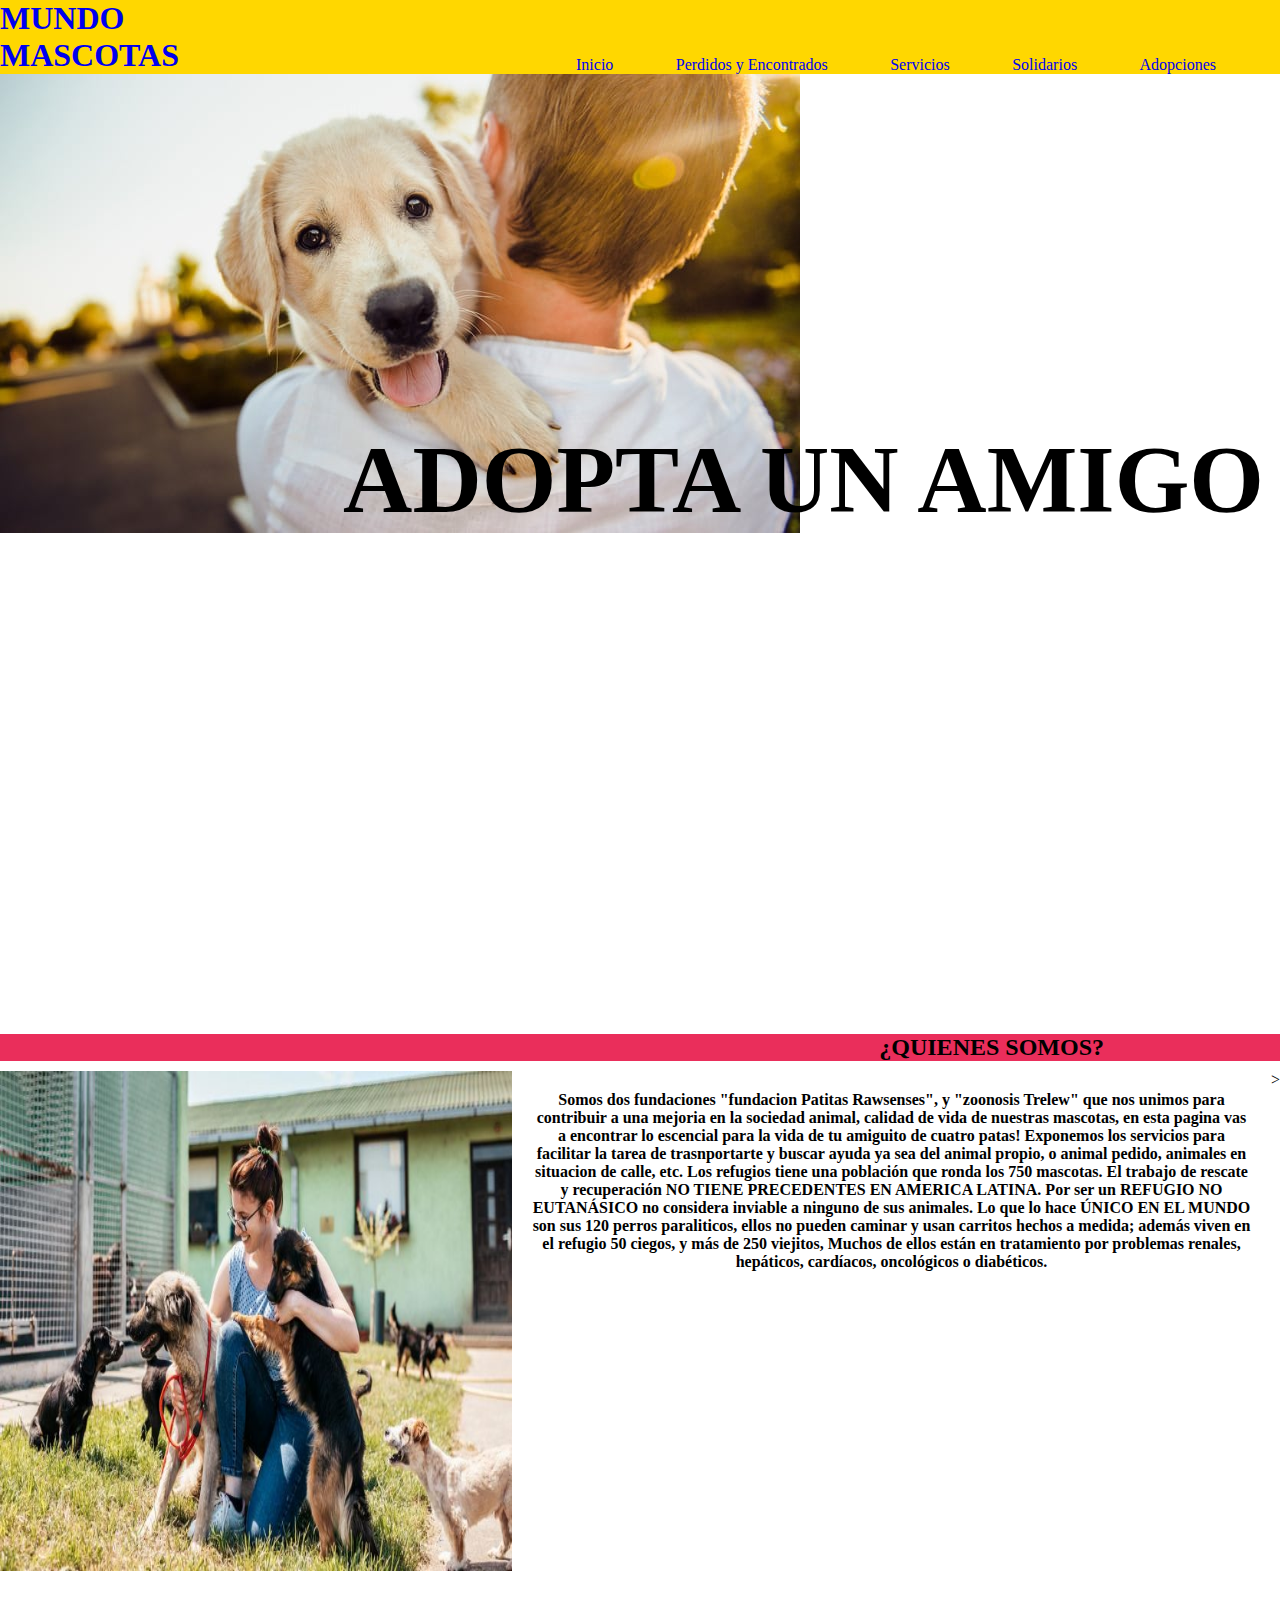
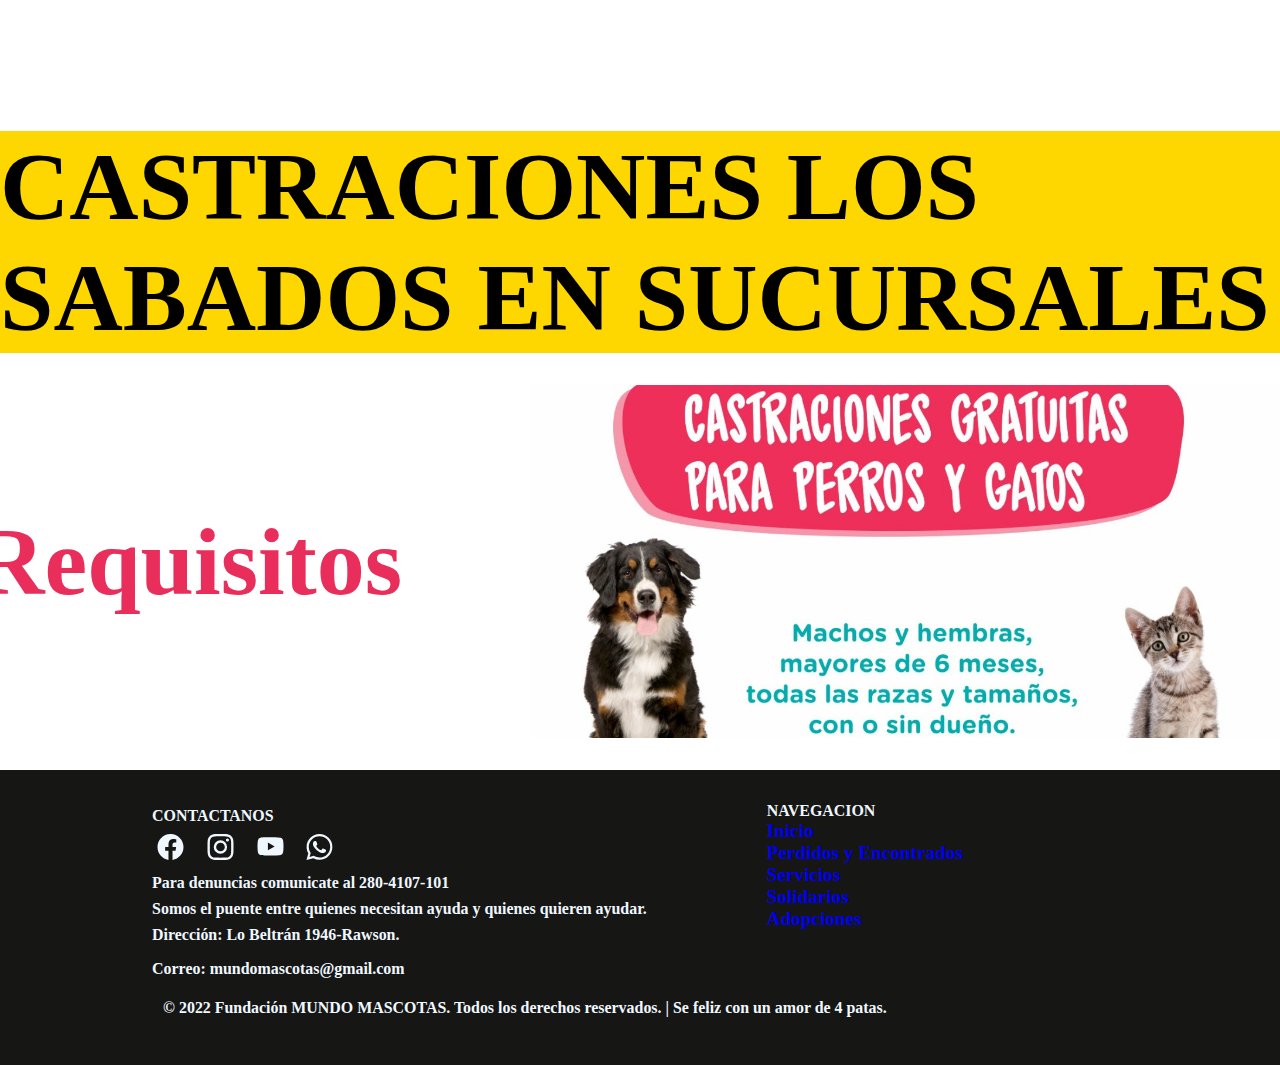
<file: index.html>
<!DOCTYPE html>
<html lang="en">
<head>
    <meta charset="UTF-8">
    <meta http-equiv="X-UA-Compatible" content="IE=edge">
    <meta name="viewport" content="width=device-width, initial-scale=1.0">

    <!-- keywords -->
    <meta name="keywords" content="mascotas, mascotas perdidas, mascotas encontradas, servicios para mascotas, donaciones mascotas, adopcion mascotas">
    <!-- descripcion -->
    <meta name="description" content="Hola, en esta pagina vas a encontrar contenido referido a mascotas">
    
    <!-- stilos bootstrap -->
    <link href="https://cdn.jsdelivr.net/npm/bootstrap@5.1.3/dist/css/bootstrap.min.css" rel="stylesheet" integrity="sha384-1BmE4kWBq78iYhFldvKuhfTAU6auU8tT94WrHftjDbrCEXSU1oBoqyl2QvZ6jIW3" crossorigin="anonymous">
    <title>MundoMascotas - Home</title>
    <link rel="stylesheet" href="css/pruebacss.css">
</head>
<body>
    <nav>
        <div class="logo">  <h1> <a href="index.html">MUNDO MASCOTAS</a></h1> </div>
        <div class="navbar"></div>
            <ul> 
                <li> 
                <a href="index.html">Inicio</a>
                </li> 
                <li>
                <a href="pages/perdidosyencontrados.html">Perdidos y Encontrados</a></li>
                <li>
                <a href="pages/servicios.html">Servicios</a> </li>
                <li>
                <a href="pages/solidarios.html">Solidarios</a> </li>
                <li>
                <a href="pages/adopciones.html">Adopciones</a> </li>
            </ul>
    </nav>


    <header>
        <h1>ADOPTA UN AMIGO</h1>
                
    </header>


    <main>

        <h2>¿QUIENES SOMOS?</h2>
        <div class="container">
        <img src="./public/refugio.jpg" alt="elrefugio">
            <p>
                Somos dos fundaciones "fundacion Patitas Rawsenses", y  "zoonosis Trelew" que nos unimos para contribuir a una mejoria en la sociedad animal, calidad de vida de nuestras mascotas, en esta pagina vas a encontrar lo escencial para la vida de tu amiguito de cuatro patas!
                Exponemos los servicios para facilitar la tarea de trasnportarte y buscar ayuda ya sea del animal propio, o animal pedido, animales en situacion de calle, etc.
                Los refugios tiene una población que ronda los 750 mascotas. El trabajo de rescate y recuperación NO TIENE PRECEDENTES EN AMERICA LATINA.  Por ser un REFUGIO NO EUTANÁSICO no considera inviable a ninguno de sus animales. Lo que lo hace ÚNICO EN EL MUNDO son sus 120 perros paraliticos, ellos no pueden caminar y usan carritos hechos a medida; además viven en el refugio 50 ciegos, y más de 250 viejitos, Muchos de ellos están en tratamiento por problemas renales, hepáticos, cardíacos, oncológicos o diabéticos.
            </p>>
        </div>

        <h3>CASTRACIONES LOS SABADOS EN SUCURSALES</h3>
        <div class="castracion">
            <h4>Requisitos</h4>
            <img src="./public/castraciones.jpg" alt="castraciones">
        </div>
    </main>


    <footer
        <div class="footernav">
            <ul> 
                <h5>NAVEGACION</h5>
                <li> 
                <a href="index.html">Inicio</a>
                </li> 
                <li>
                <a href="pages/perdidosyencontrados.html">Perdidos y Encontrados</a></li>
                <li>
                <a href="pages/servicios.html">Servicios</a> </li>
                <li>
                <a href="pages/solidarios.html">Solidarios</a> </li>
                <li>
                <a href="pages/adopciones.html">Adopciones</a> </li>
            </ul>
        </div>

        <div class="cont">
            <h5>CONTACTANOS</h5>
            <svg xmlns="http://www.w3.org/2000/svg" width="35" height="26" fill="currentColor" class ="bi bi-facebook" viewBox="0 0 16 16">
                <path d="M16 8.049c0-4.446-3.582-8.05-8-8.05C3.58 0-.002 3.603-.002 8.05c0 4.017 2.926 7.347 6.75 7.951v-5.625h-2.03V8.05H6.75V6.275c0-2.017 1.195-3.131 3.022-3.131.876 0 1.791.157 1.791.157v1.98h-1.009c-.993 0-1.303.621-1.303 1.258v1.51h2.218l-.354 2.326H9.25V16c3.824-.604 6.75-3.934 6.75-7.951z"/>
            </svg> 
            <svg xmlns="http://www.w3.org/2000/svg" width="35" height="26" fill="currentColor" class="bi bi-instagram" viewBox="0 0 16 16">
                <path d="M8 0C5.829 0 5.556.01 4.703.048 3.85.088 3.269.222 2.76.42a3.917 3.917 0 0 0-1.417.923A3.927 3.927 0 0 0 .42 2.76C.222 3.268.087 3.85.048 4.7.01 5.555 0 5.827 0 8.001c0 2.172.01 2.444.048 3.297.04.852.174 1.433.372 1.942.205.526.478.972.923 1.417.444.445.89.719 1.416.923.51.198 1.09.333 1.942.372C5.555 15.99 5.827 16 8 16s2.444-.01 3.298-.048c.851-.04 1.434-.174 1.943-.372a3.916 3.916 0 0 0 1.416-.923c.445-.445.718-.891.923-1.417.197-.509.332-1.09.372-1.942C15.99 10.445 16 10.173 16 8s-.01-2.445-.048-3.299c-.04-.851-.175-1.433-.372-1.941a3.926 3.926 0 0 0-.923-1.417A3.911 3.911 0 0 0 13.24.42c-.51-.198-1.092-.333-1.943-.372C10.443.01 10.172 0 7.998 0h.003zm-.717 1.442h.718c2.136 0 2.389.007 3.232.046.78.035 1.204.166 1.486.275.373.145.64.319.92.599.28.28.453.546.598.92.11.281.24.705.275 1.485.039.843.047 1.096.047 3.231s-.008 2.389-.047 3.232c-.035.78-.166 1.203-.275 1.485a2.47 2.47 0 0 1-.599.919c-.28.28-.546.453-.92.598-.28.11-.704.24-1.485.276-.843.038-1.096.047-3.232.047s-2.39-.009-3.233-.047c-.78-.036-1.203-.166-1.485-.276a2.478 2.478 0 0 1-.92-.598 2.48 2.48 0 0 1-.6-.92c-.109-.281-.24-.705-.275-1.485-.038-.843-.046-1.096-.046-3.233 0-2.136.008-2.388.046-3.231.036-.78.166-1.204.276-1.486.145-.373.319-.64.599-.92.28-.28.546-.453.92-.598.282-.11.705-.24 1.485-.276.738-.034 1.024-.044 2.515-.045v.002zm4.988 1.328a.96.96 0 1 0 0 1.92.96.96 0 0 0 0-1.92zm-4.27 1.122a4.109 4.109 0 1 0 0 8.217 4.109 4.109 0 0 0 0-8.217zm0 1.441a2.667 2.667 0 1 1 0 5.334 2.667 2.667 0 0 1 0-5.334z"/>
            </svg>
            <svg xmlns="http://www.w3.org/2000/svg" width="35" height="26" fill="currentColor" class="bi bi-youtube" viewBox="0 0 16 16">
                <path d="M8.051 1.999h.089c.822.003 4.987.033 6.11.335a2.01 2.01 0 0 1 1.415 1.42c.101.38.172.883.22 1.402l.01.104.022.26.008.104c.065.914.073 1.77.074 1.957v.075c-.001.194-.01 1.108-.082 2.06l-.008.105-.009.104c-.05.572-.124 1.14-.235 1.558a2.007 2.007 0 0 1-1.415 1.42c-1.16.312-5.569.334-6.18.335h-.142c-.309 0-1.587-.006-2.927-.052l-.17-.006-.087-.004-.171-.007-.171-.007c-1.11-.049-2.167-.128-2.654-.26a2.007 2.007 0 0 1-1.415-1.419c-.111-.417-.185-.986-.235-1.558L.09 9.82l-.008-.104A31.4 31.4 0 0 1 0 7.68v-.123c.002-.215.01-.958.064-1.778l.007-.103.003-.052.008-.104.022-.26.01-.104c.048-.519.119-1.023.22-1.402a2.007 2.007 0 0 1 1.415-1.42c.487-.13 1.544-.21 2.654-.26l.17-.007.172-.006.086-.003.171-.007A99.788 99.788 0 0 1 7.858 2h.193zM6.4 5.209v4.818l4.157-2.408L6.4 5.209z"/>
            </svg>
                <svg xmlns="http://www.w3.org/2000/svg" width="35" height="26" fill="currentColor" class="bi bi-whatsapp" viewBox="0 0 16 16">
                <path d="M13.601 2.326A7.854 7.854 0 0 0 7.994 0C3.627 0 .068 3.558.064 7.926c0 1.399.366 2.76 1.057 3.965L0 16l4.204-1.102a7.933 7.933 0 0 0 3.79.965h.004c4.368 0 7.926-3.558 7.93-7.93A7.898 7.898 0 0 0 13.6 2.326zM7.994 14.521a6.573 6.573 0 0 1-3.356-.92l-.24-.144-2.494.654.666-2.433-.156-.251a6.56 6.56 0 0 1-1.007-3.505c0-3.626 2.957-6.584 6.591-6.584a6.56 6.56 0 0 1 4.66 1.931 6.557 6.557 0 0 1 1.928 4.66c-.004 3.639-2.961 6.592-6.592 6.592zm3.615-4.934c-.197-.099-1.17-.578-1.353-.646-.182-.065-.315-.099-.445.099-.133.197-.513.646-.627.775-.114.133-.232.148-.43.05-.197-.1-.836-.308-1.592-.985-.59-.525-.985-1.175-1.103-1.372-.114-.198-.011-.304.088-.403.087-.088.197-.232.296-.346.1-.114.133-.198.198-.33.065-.134.034-.248-.015-.347-.05-.099-.445-1.076-.612-1.47-.16-.389-.323-.335-.445-.34-.114-.007-.247-.007-.38-.007a.729.729 0 0 0-.529.247c-.182.198-.691.677-.691 1.654 0 .977.71 1.916.81 2.049.098.133 1.394 2.132 3.383 2.992.47.205.84.326 1.129.418.475.152.904.129 1.246.08.38-.058 1.171-.48 1.338-.943.164-.464.164-.86.114-.943-.049-.084-.182-.133-.38-.232z"/>
            </svg>
            <h5> Para denuncias comunicate al 280-4107-101</h5>
            <h5>Somos el puente entre quienes necesitan ayuda y quienes quieren ayudar.</h5>
            <h5>Dirección: Lo Beltrán 1946-Rawson. <h5/>
            <h5>Correo: mundomascotas@gmail.com</h5>
        </div>
        <div class="derechos">
            <h5>© 2022 Fundación MUNDO MASCOTAS. Todos los derechos reservados. | Se feliz con un amor de 4 patas.</h5>
        </div>
    </footer>

    <!-- js -->
    <script src="https://cdn.jsdelivr.net/npm/bootstrap@5.1.3/dist/js/bootstrap.bundle.min.js" integrity="sha384-ka7Sk0Gln4gmtz2MlQnikT1wXgYsOg+OMhuP+IlRH9sENBO0LRn5q+8nbTov4+1p" crossorigin="anonymous"></script>
</body>
</html>
</file>
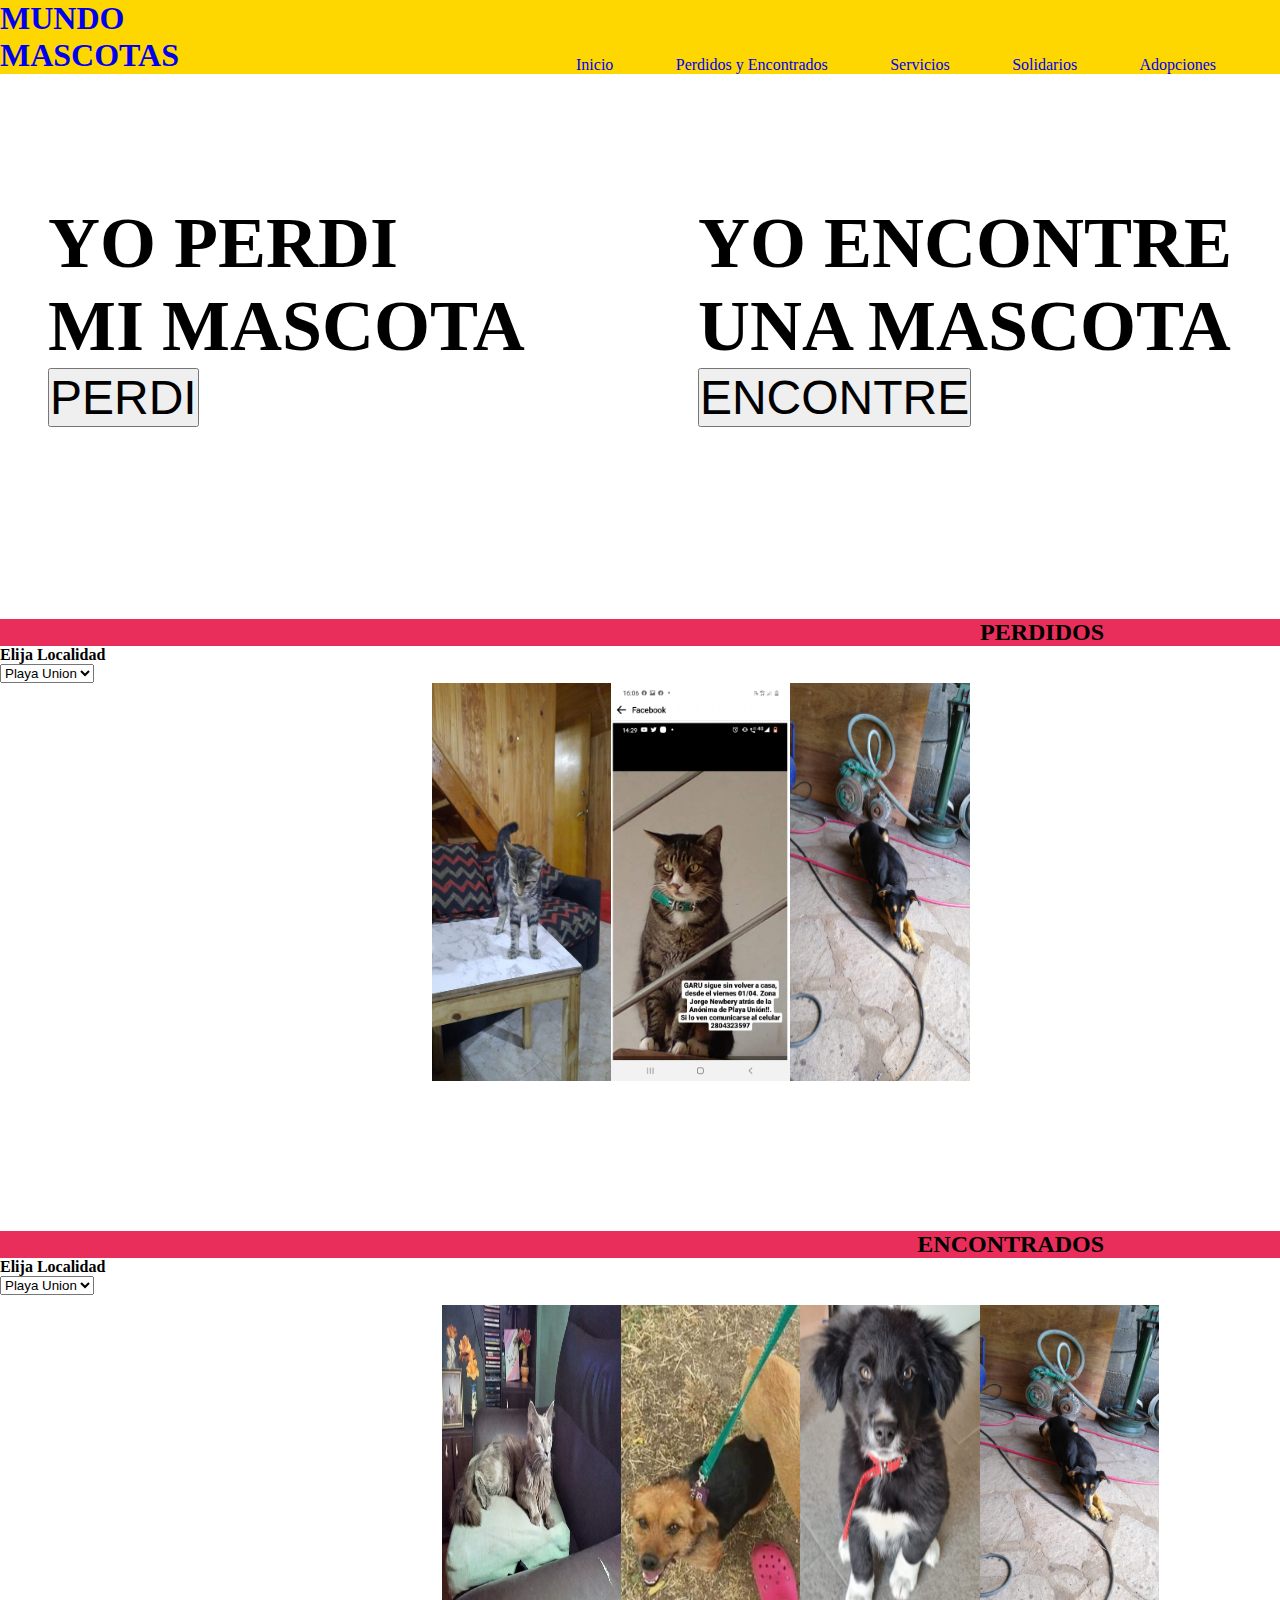
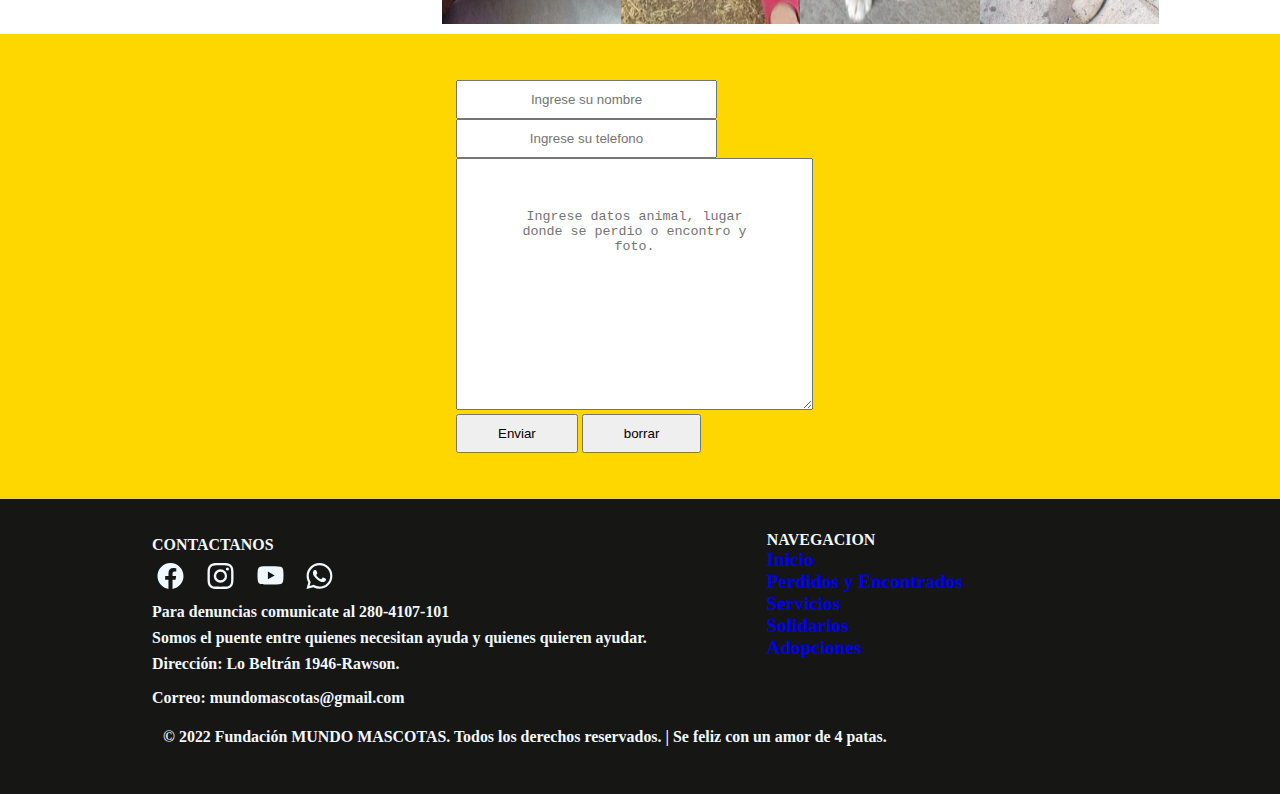
<file: pages/perdidosyencontrados.html>
<!DOCTYPE html>
<html lang="en">
<head>
    <meta charset="UTF-8">
    <meta http-equiv="X-UA-Compatible" content="IE=edge">
    <meta name="viewport" content="width=device-width, initial-scale=1.0">
    <!-- keywords -->
    <meta name="keywords" content="mascotas, animales perdidos, animales encontrados, buscador de mascotas">
    <!-- descripcion -->
    <meta name="description" content="Esta seccion es un buscador de mascotas, tambien publicando se ayuda mucho">
    <!-- stilos bootstrap -->
    <link href="https://cdn.jsdelivr.net/npm/bootstrap@5.1.3/dist/css/bootstrap.min.css" rel="stylesheet" integrity="sha384-1BmE4kWBq78iYhFldvKuhfTAU6auU8tT94WrHftjDbrCEXSU1oBoqyl2QvZ6jIW3" crossorigin="anonymous">
    <title>pye-mm</title>
    <link rel="stylesheet" href="../css/pruebacss.css">
</head>
<body>
    <nav>
        <div class="logo">  <h1> <a href="../index.html">MUNDO MASCOTAS</a></h1> </div>
        <div class="navbar"></div>
            <ul> 
                <li> 
                <a href="..//index.html">Inicio</a>
                </li> 
                <li>
                <a href="perdidosyencontrados.html">Perdidos y Encontrados</a></li>
                <li>
                <a href="servicios.html">Servicios</a> </li>
                <li>
                <a href="solidarios.html">Solidarios</a> </li>
                <li>
                <a href="adopciones.html">Adopciones</a> </li>
            </ul>
    </nav>

    <header>
        <section>
            <div class="yoperdiyoencontre">
                <h2>YO PERDI <br> MI MASCOTA</h2>
                <button>PERDI</button>
            </div>
            <div class="yoperdiyoencontre">
                <h2>YO ENCONTRE <br>  UNA MASCOTA</h2>
                <button>ENCONTRE</button>
            </div>
        </section>
    </header>


    <main>
        
        <div class="resumen"> 
            <h2>PERDIDOS</h2>
            <h4>Elija Localidad</h4>
            <select name="localidad">
                <option value="Playa-Union">Playa Union</option>
                <option value="Rawson">Rawson</option>
                <option value="Trelew">Trelew</option>
            </select>
        </div>

        <section name="imagenes">
            
            <div class="perdidos-playa-union">
                <img src="../public/GATITO-PERDIDO.jpg" alt="">
                <div class="perdidos-rawson"></div>
                <img src="../public/GATITA-PERDIDA.jpg" alt="">
                <div class="perdidos-trelew"></div>
                <img src="../public/PERRITA-ENCONTRADA1.jpg" alt="">
            </div>
        </section>
            
            
            <div class="resumen"> 
                <h2>ENCONTRADOS</h2>
                <h4>Elija Localidad</h4>
                <select name="Localidad">
                    <option value="Playa-Union">Playa Union</option>
                    <option value="Rawson">Rawson</option>
                    <option value="Trelew">Trelew</option>
                </select>
            </div>
        
        <section name="imagenes">
            <div class="encontrados-playa-union">
                <img src="../public/GATITA-ENCONTRADA.jpg" alt="Gatita">
                <div class="encontrados-rawson"></div>
                <img src="../public/PERRITA ENCONTRADA.jpg" alt="">
                <div class="encontrados-trelew"></div>
                <img src="../public/PERRITA-ENCONTRADA.jpg" alt="">
                <img src="../public/PERRITA-ENCONTRADA1.jpg" alt="">
            </div>
        </section>    
            
        <div class="form">
            <div class="publicar">
                <form>
                    <input type="text" placeholder= "Ingrese su nombre">
                    <input type="text" placeholder="Ingrese su telefono">
                    <textarea name="datos" id="" cols="30" rows="10"
                    placeholder= "Ingrese datos animal, lugar donde se perdio o encontro y foto."></textarea>
                    <input type="button" value="Enviar">
                    <input type="button" value="borrar">
                    
                </textarea>
            </form>
        </div>
    </main>

    <footer
        <div class="footernav">
            <ul> 
                <h5>NAVEGACION</h5>
                <li> 
                <a href="../index.html">Inicio</a>
                </li> 
                <li>
                <a href="perdidosyencontrados.html">Perdidos y Encontrados</a></li>
                <li>
                <a href="servicios.html">Servicios</a> </li>
                <li>
                <a href="solidarios.html">Solidarios</a> </li>
                <li>
                <a href="adopciones.html">Adopciones</a> </li>
            </ul>
        </div>

        <div class="cont">
            <h5>CONTACTANOS</h5>
            <svg xmlns="http://www.w3.org/2000/svg" width="35" height="26" fill="currentColor" class ="bi bi-facebook" viewBox="0 0 16 16">
                <path d="M16 8.049c0-4.446-3.582-8.05-8-8.05C3.58 0-.002 3.603-.002 8.05c0 4.017 2.926 7.347 6.75 7.951v-5.625h-2.03V8.05H6.75V6.275c0-2.017 1.195-3.131 3.022-3.131.876 0 1.791.157 1.791.157v1.98h-1.009c-.993 0-1.303.621-1.303 1.258v1.51h2.218l-.354 2.326H9.25V16c3.824-.604 6.75-3.934 6.75-7.951z"/>
            </svg> 
            <svg xmlns="http://www.w3.org/2000/svg" width="35" height="26" fill="currentColor" class="bi bi-instagram" viewBox="0 0 16 16">
                <path d="M8 0C5.829 0 5.556.01 4.703.048 3.85.088 3.269.222 2.76.42a3.917 3.917 0 0 0-1.417.923A3.927 3.927 0 0 0 .42 2.76C.222 3.268.087 3.85.048 4.7.01 5.555 0 5.827 0 8.001c0 2.172.01 2.444.048 3.297.04.852.174 1.433.372 1.942.205.526.478.972.923 1.417.444.445.89.719 1.416.923.51.198 1.09.333 1.942.372C5.555 15.99 5.827 16 8 16s2.444-.01 3.298-.048c.851-.04 1.434-.174 1.943-.372a3.916 3.916 0 0 0 1.416-.923c.445-.445.718-.891.923-1.417.197-.509.332-1.09.372-1.942C15.99 10.445 16 10.173 16 8s-.01-2.445-.048-3.299c-.04-.851-.175-1.433-.372-1.941a3.926 3.926 0 0 0-.923-1.417A3.911 3.911 0 0 0 13.24.42c-.51-.198-1.092-.333-1.943-.372C10.443.01 10.172 0 7.998 0h.003zm-.717 1.442h.718c2.136 0 2.389.007 3.232.046.78.035 1.204.166 1.486.275.373.145.64.319.92.599.28.28.453.546.598.92.11.281.24.705.275 1.485.039.843.047 1.096.047 3.231s-.008 2.389-.047 3.232c-.035.78-.166 1.203-.275 1.485a2.47 2.47 0 0 1-.599.919c-.28.28-.546.453-.92.598-.28.11-.704.24-1.485.276-.843.038-1.096.047-3.232.047s-2.39-.009-3.233-.047c-.78-.036-1.203-.166-1.485-.276a2.478 2.478 0 0 1-.92-.598 2.48 2.48 0 0 1-.6-.92c-.109-.281-.24-.705-.275-1.485-.038-.843-.046-1.096-.046-3.233 0-2.136.008-2.388.046-3.231.036-.78.166-1.204.276-1.486.145-.373.319-.64.599-.92.28-.28.546-.453.92-.598.282-.11.705-.24 1.485-.276.738-.034 1.024-.044 2.515-.045v.002zm4.988 1.328a.96.96 0 1 0 0 1.92.96.96 0 0 0 0-1.92zm-4.27 1.122a4.109 4.109 0 1 0 0 8.217 4.109 4.109 0 0 0 0-8.217zm0 1.441a2.667 2.667 0 1 1 0 5.334 2.667 2.667 0 0 1 0-5.334z"/>
            </svg>
            <svg xmlns="http://www.w3.org/2000/svg" width="35" height="26" fill="currentColor" class="bi bi-youtube" viewBox="0 0 16 16">
                <path d="M8.051 1.999h.089c.822.003 4.987.033 6.11.335a2.01 2.01 0 0 1 1.415 1.42c.101.38.172.883.22 1.402l.01.104.022.26.008.104c.065.914.073 1.77.074 1.957v.075c-.001.194-.01 1.108-.082 2.06l-.008.105-.009.104c-.05.572-.124 1.14-.235 1.558a2.007 2.007 0 0 1-1.415 1.42c-1.16.312-5.569.334-6.18.335h-.142c-.309 0-1.587-.006-2.927-.052l-.17-.006-.087-.004-.171-.007-.171-.007c-1.11-.049-2.167-.128-2.654-.26a2.007 2.007 0 0 1-1.415-1.419c-.111-.417-.185-.986-.235-1.558L.09 9.82l-.008-.104A31.4 31.4 0 0 1 0 7.68v-.123c.002-.215.01-.958.064-1.778l.007-.103.003-.052.008-.104.022-.26.01-.104c.048-.519.119-1.023.22-1.402a2.007 2.007 0 0 1 1.415-1.42c.487-.13 1.544-.21 2.654-.26l.17-.007.172-.006.086-.003.171-.007A99.788 99.788 0 0 1 7.858 2h.193zM6.4 5.209v4.818l4.157-2.408L6.4 5.209z"/>
            </svg>
                <svg xmlns="http://www.w3.org/2000/svg" width="35" height="26" fill="currentColor" class="bi bi-whatsapp" viewBox="0 0 16 16">
                <path d="M13.601 2.326A7.854 7.854 0 0 0 7.994 0C3.627 0 .068 3.558.064 7.926c0 1.399.366 2.76 1.057 3.965L0 16l4.204-1.102a7.933 7.933 0 0 0 3.79.965h.004c4.368 0 7.926-3.558 7.93-7.93A7.898 7.898 0 0 0 13.6 2.326zM7.994 14.521a6.573 6.573 0 0 1-3.356-.92l-.24-.144-2.494.654.666-2.433-.156-.251a6.56 6.56 0 0 1-1.007-3.505c0-3.626 2.957-6.584 6.591-6.584a6.56 6.56 0 0 1 4.66 1.931 6.557 6.557 0 0 1 1.928 4.66c-.004 3.639-2.961 6.592-6.592 6.592zm3.615-4.934c-.197-.099-1.17-.578-1.353-.646-.182-.065-.315-.099-.445.099-.133.197-.513.646-.627.775-.114.133-.232.148-.43.05-.197-.1-.836-.308-1.592-.985-.59-.525-.985-1.175-1.103-1.372-.114-.198-.011-.304.088-.403.087-.088.197-.232.296-.346.1-.114.133-.198.198-.33.065-.134.034-.248-.015-.347-.05-.099-.445-1.076-.612-1.47-.16-.389-.323-.335-.445-.34-.114-.007-.247-.007-.38-.007a.729.729 0 0 0-.529.247c-.182.198-.691.677-.691 1.654 0 .977.71 1.916.81 2.049.098.133 1.394 2.132 3.383 2.992.47.205.84.326 1.129.418.475.152.904.129 1.246.08.38-.058 1.171-.48 1.338-.943.164-.464.164-.86.114-.943-.049-.084-.182-.133-.38-.232z"/>
            </svg>
            <h5> Para denuncias comunicate al 280-4107-101</h5>
            <h5>Somos el puente entre quienes necesitan ayuda y quienes quieren ayudar.</h5>
            <h5>Dirección: Lo Beltrán 1946-Rawson. <h5/>
            <h5>Correo: mundomascotas@gmail.com</h5>
        </div>
        <div class="derechos">
            <h5>© 2022 Fundación MUNDO MASCOTAS. Todos los derechos reservados. | Se feliz con un amor de 4 patas.</h5>
        </div>
    </footer>
    <!-- js -->
    <script src="https://cdn.jsdelivr.net/npm/bootstrap@5.1.3/dist/js/bootstrap.bundle.min.js" integrity="sha384-ka7Sk0Gln4gmtz2MlQnikT1wXgYsOg+OMhuP+IlRH9sENBO0LRn5q+8nbTov4+1p" crossorigin="anonymous"></script>
</body>
</html>
</file>
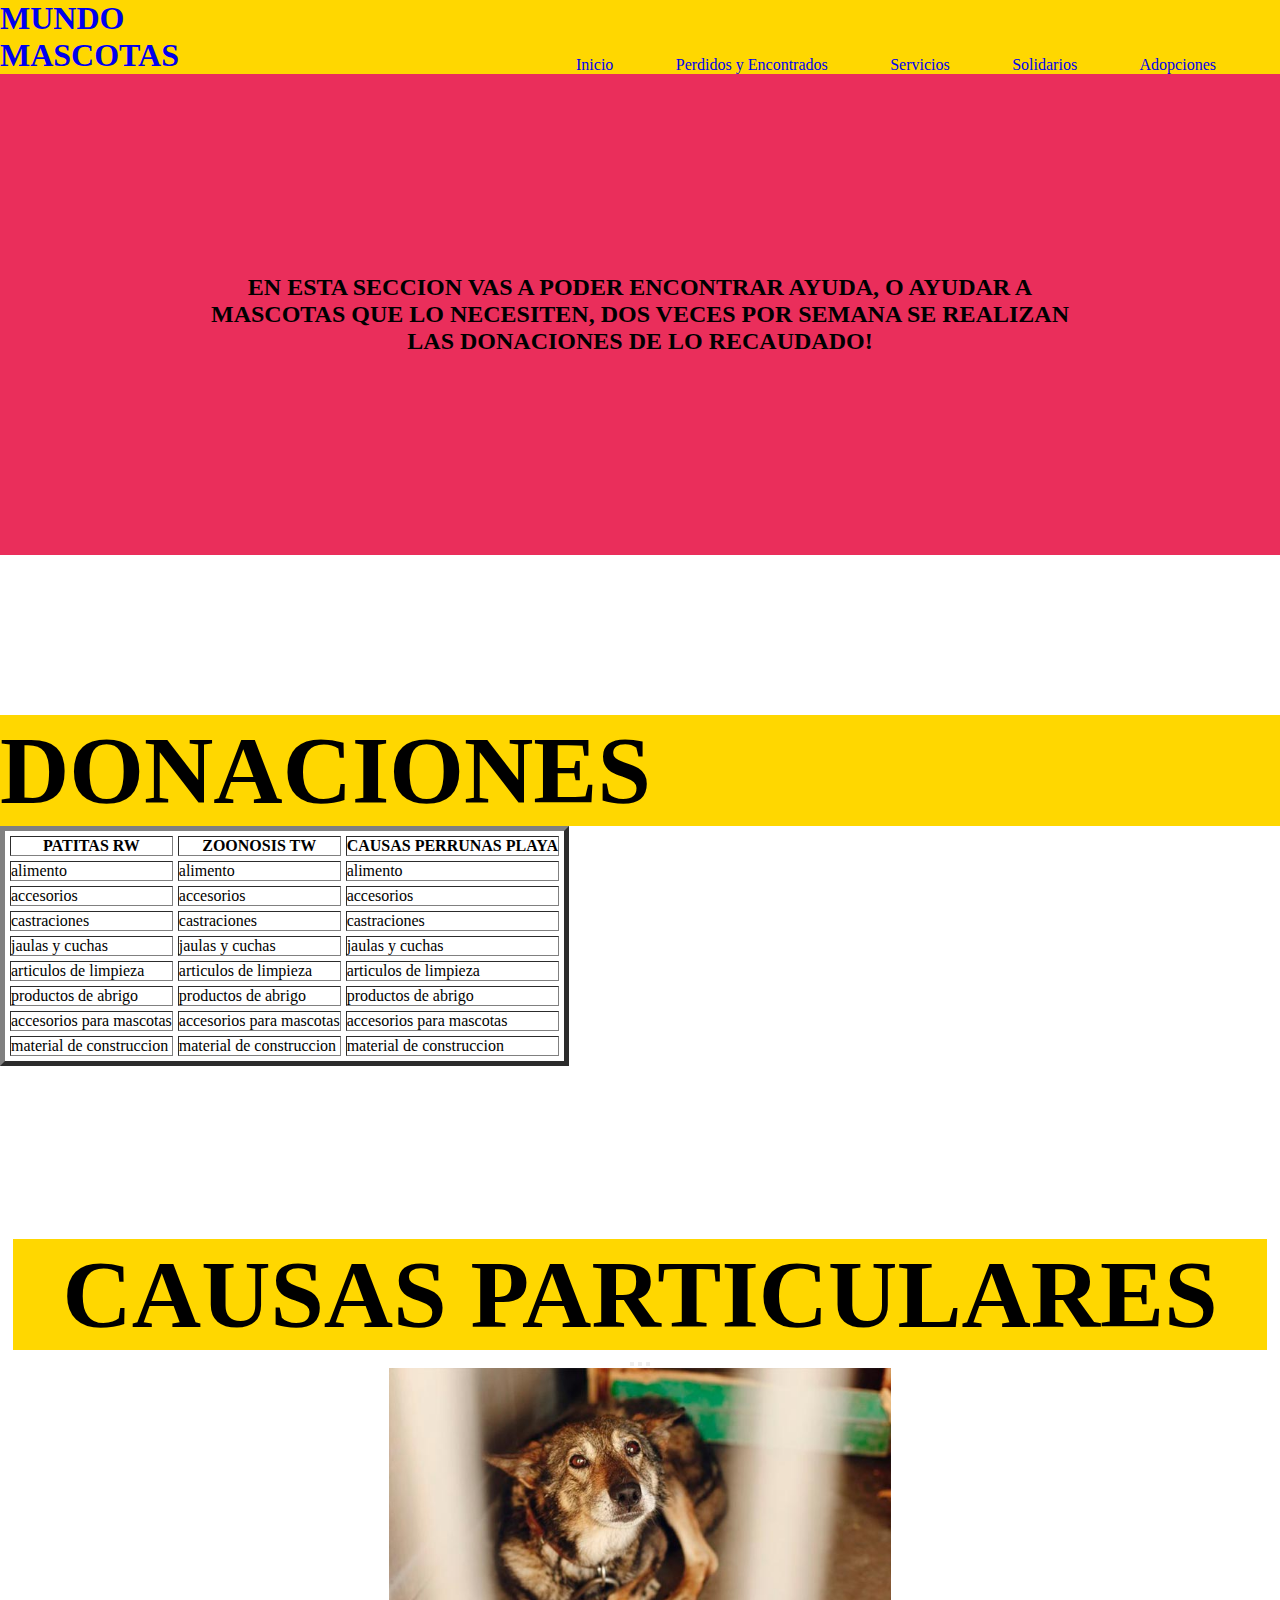
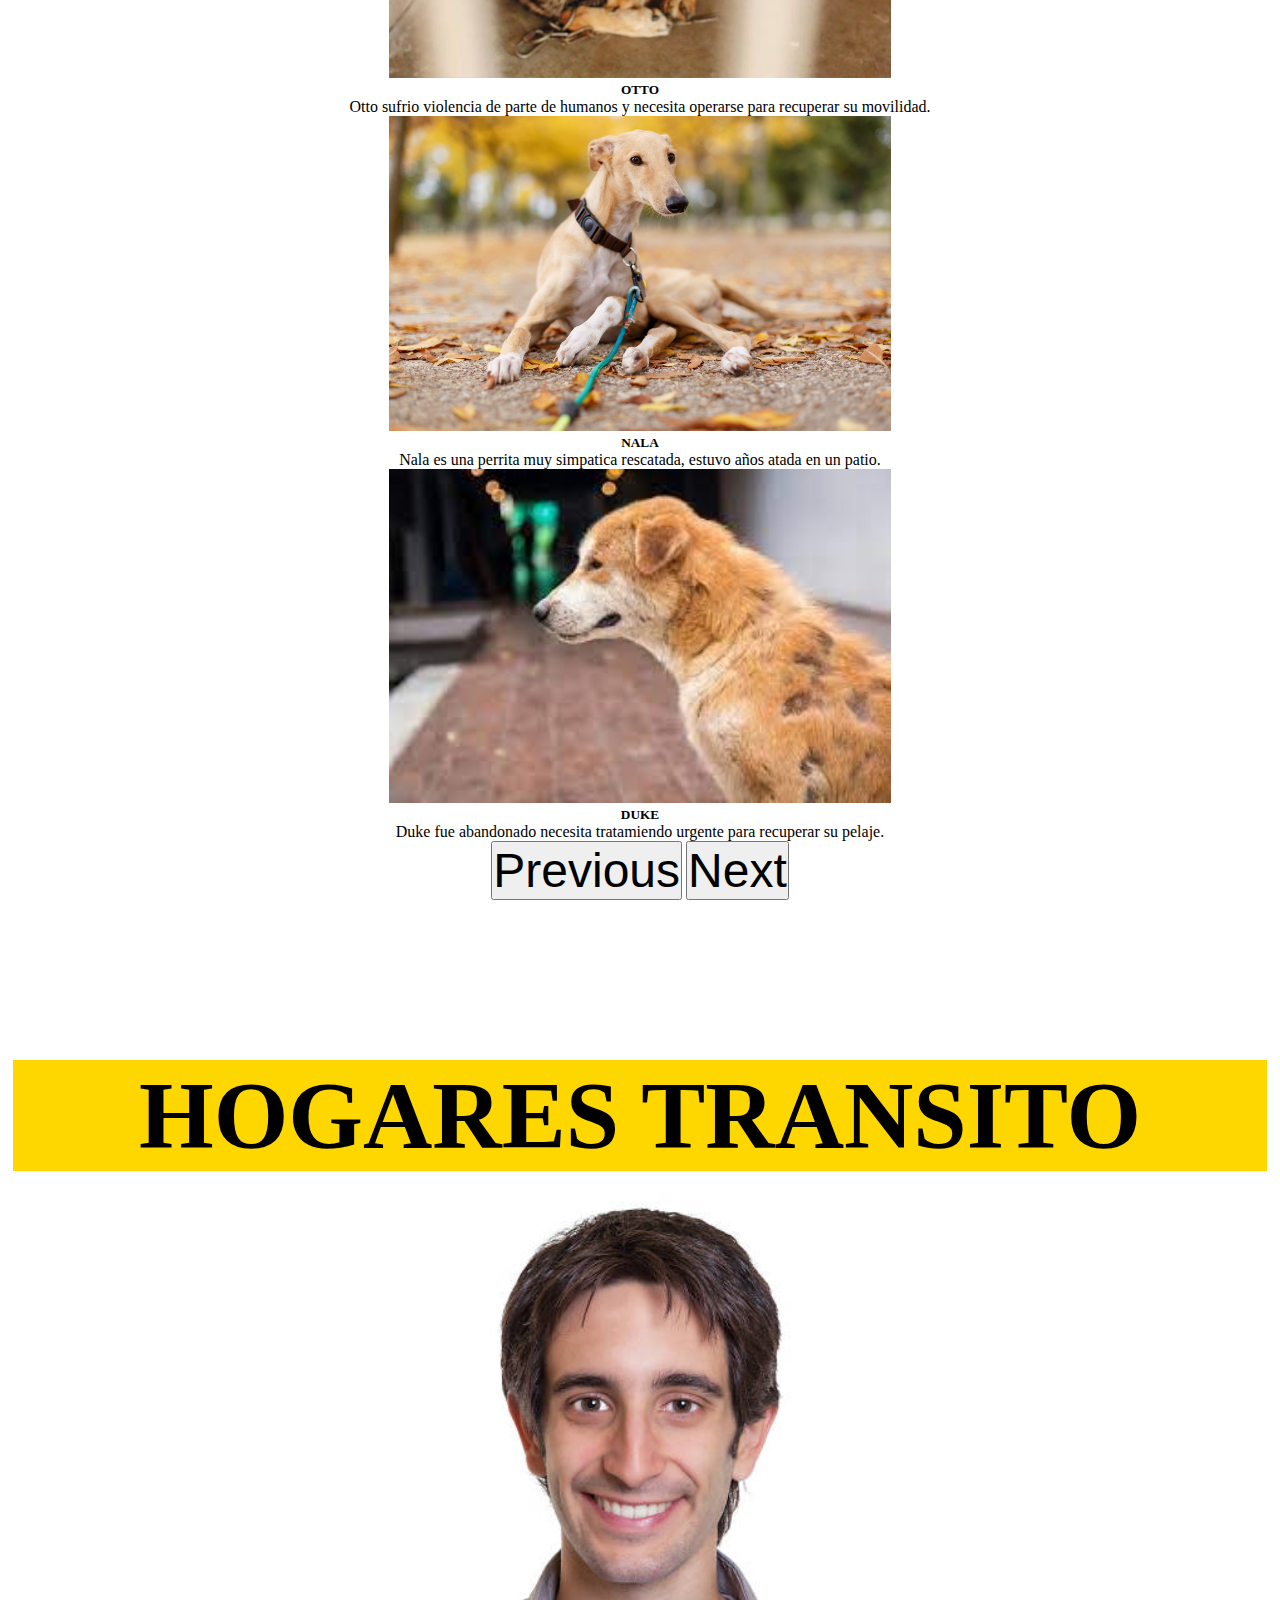
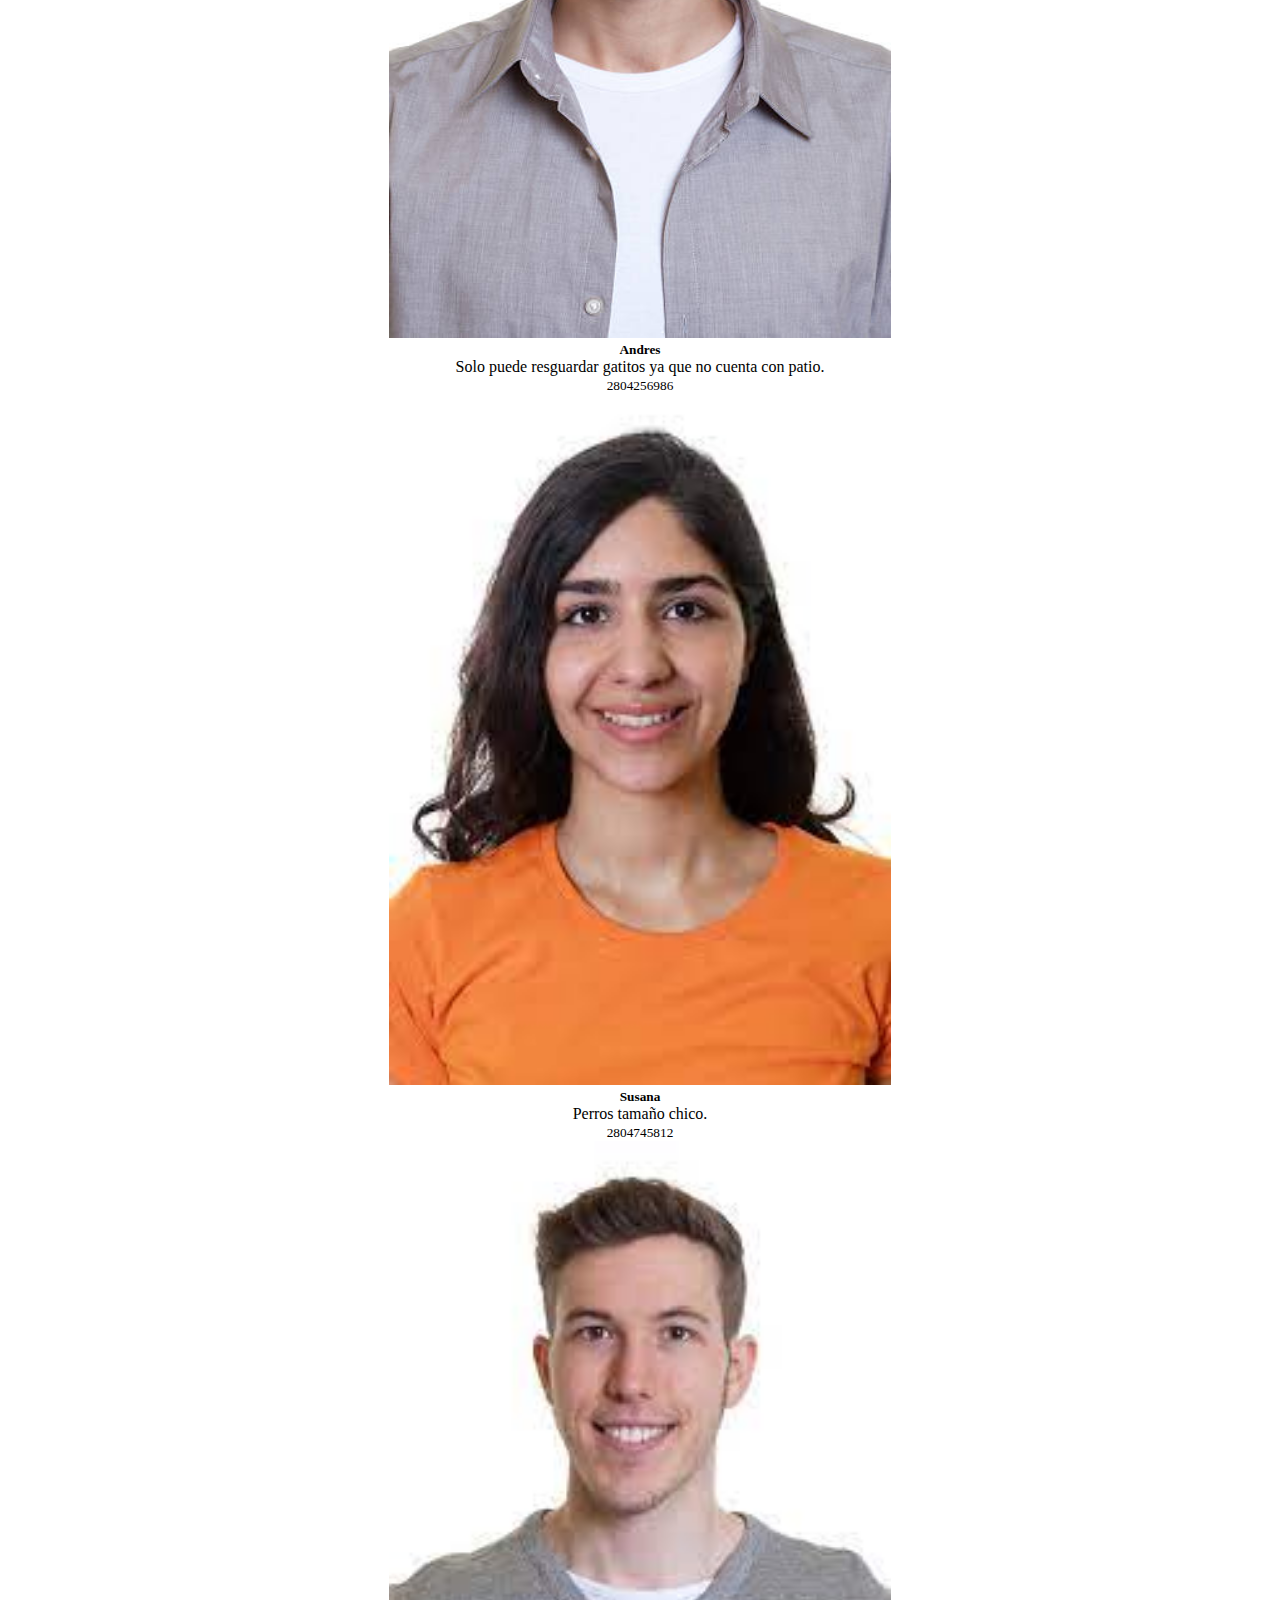
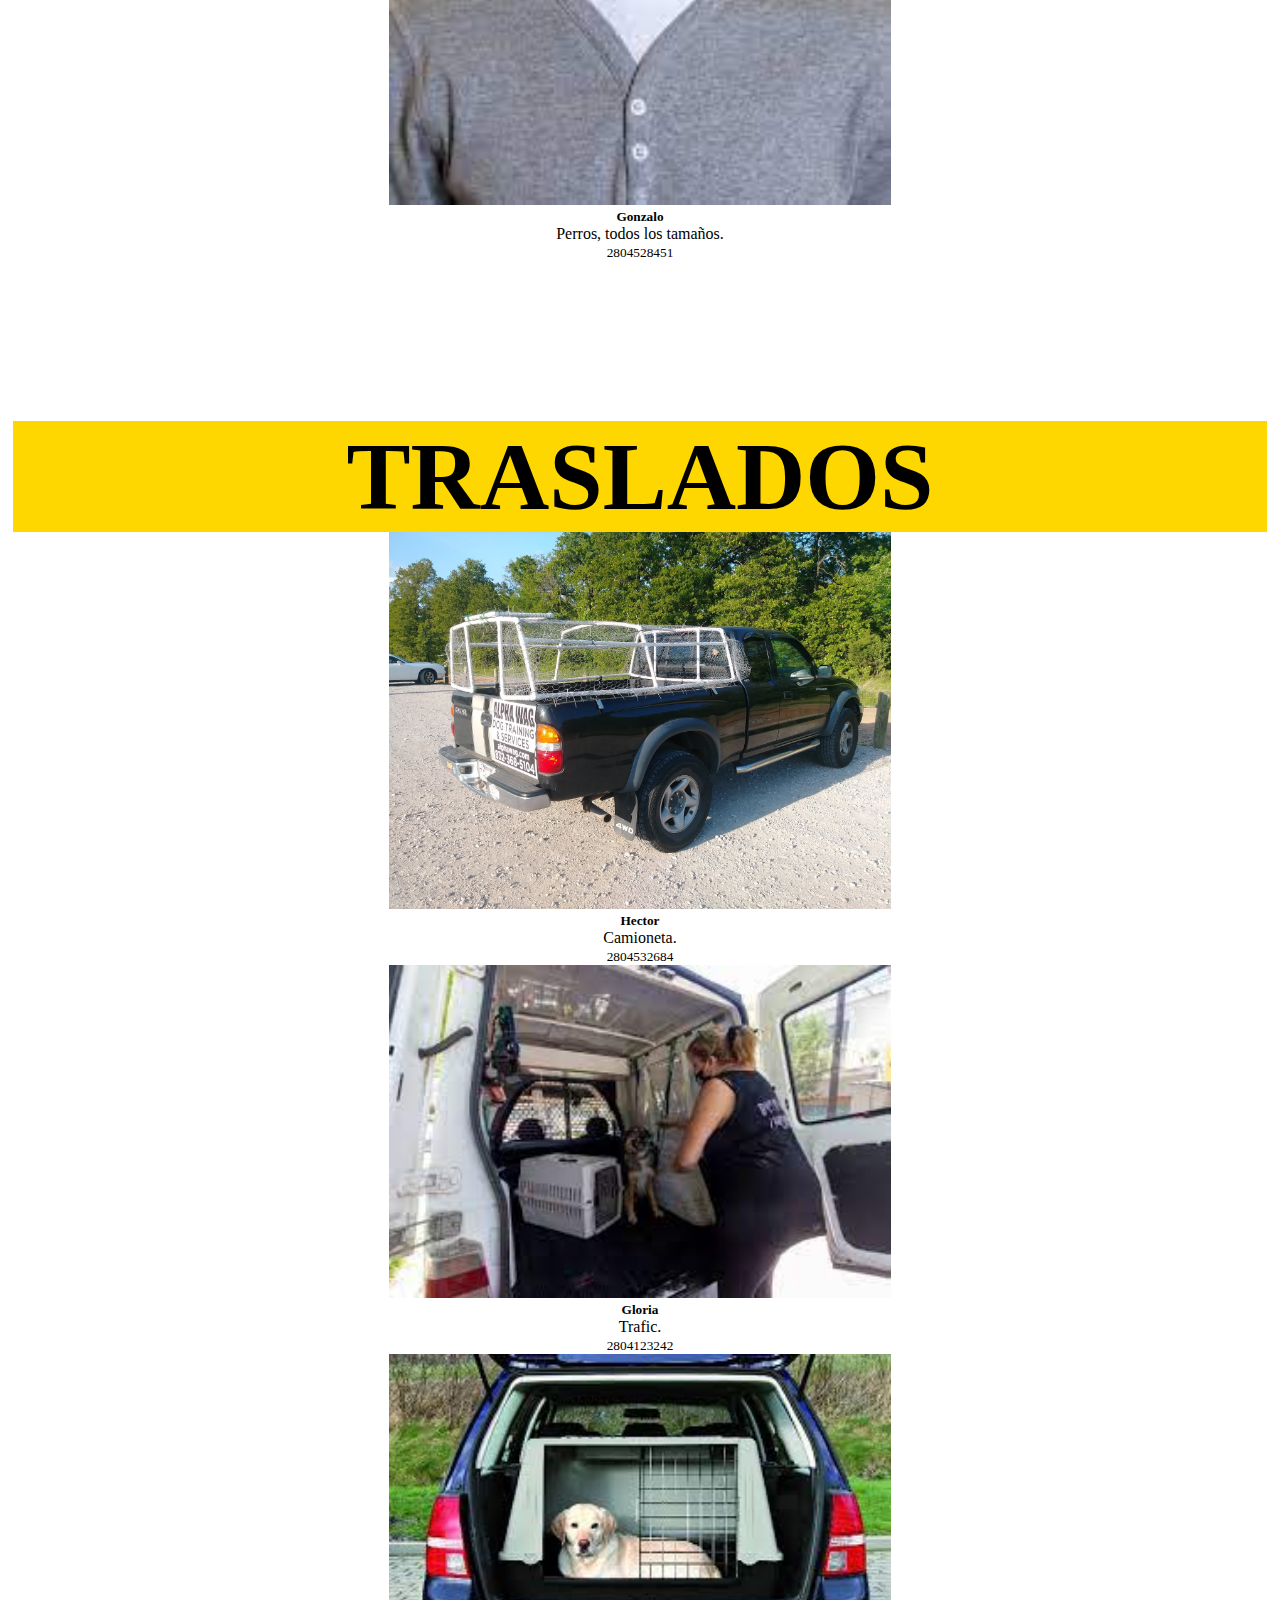
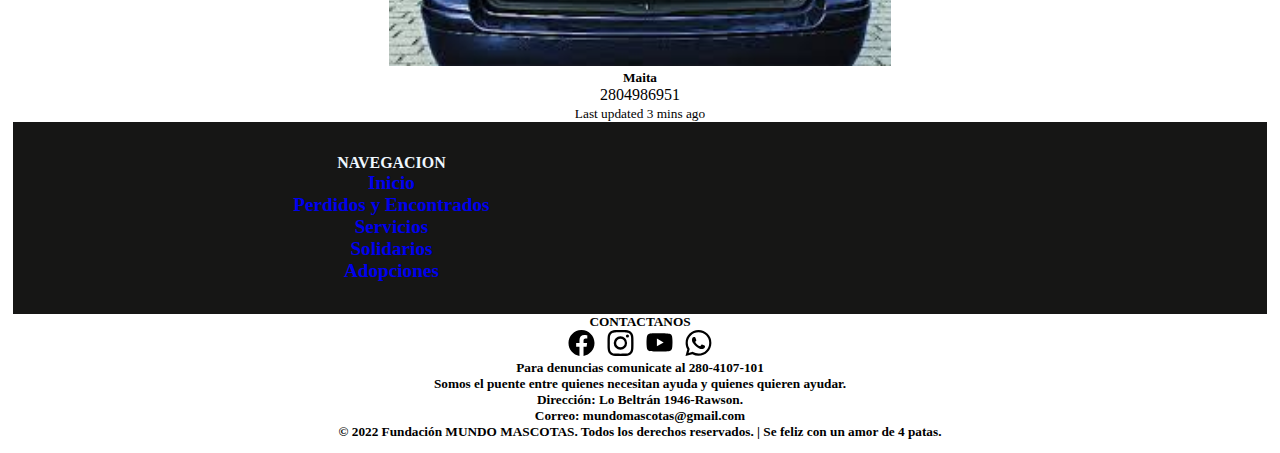
<file: pages/solidarios.html>
<!DOCTYPE html>
<html lang="en">
<head>
    <meta charset="UTF-8">
    <meta http-equiv="X-UA-Compatible" content="IE=edge">
    <meta name="viewport" content="width=device-width, initial-scale=1.0">
    <!-- keywords -->
    <meta name="keywords" content=" mascotas, ayuda animal, transporte solidario para mascotas, transito mascota">
    <!-- descripcion -->
    <meta name="description" content="En esta seccion encontraras la ayuda necesaria sin cargo alguno.">
    
    <!-- stilos bootstrap -->
    <link href="https://cdn.jsdelivr.net/npm/bootstrap@5.1.3/dist/css/bootstrap.min.css" rel="stylesheet" integrity="sha384-1BmE4kWBq78iYhFldvKuhfTAU6auU8tT94WrHftjDbrCEXSU1oBoqyl2QvZ6jIW3" crossorigin="anonymous">
    <title>solidarios-MM</title>
    <link rel="stylesheet" href="../css/pruebacss.css">
</head>
<body>
    <nav>
        <div class="logo">  <h1> <a href="../index.html">MUNDO MASCOTAS</a></h1> </div>
        <div class="navbar"></div>
            <ul> 
                <li> 
                <a href="../index.html">Inicio</a>
                </li> 
                <li>
                <a href="perdidosyencontrados.html">Perdidos y Encontrados</a></li>
                <li>
                <a href="servicios.html">Servicios</a> </li>
                <li>
                <a href="solidarios.html">Solidarios</a> </li>
                <li>
                <a href="adopciones.html">Adopciones</a> </li>
            </ul>
    </nav>


    <header>
        <div class="patita">

            <h2>
                EN ESTA SECCION VAS A PODER ENCONTRAR AYUDA, O AYUDAR A MASCOTAS QUE LO NECESITEN, DOS VECES POR SEMANA SE REALIZAN LAS DONACIONES DE LO RECAUDADO!
            </h2>
        </div>
    </header>


    <main>
        <h3>DONACIONES</h3>
        

        <div class="donar">
        <table border="5" cellpading="8" cellspacing="5">
            <thead>

                <tr>
                    <th>PATITAS RW</th>
                    <th>ZOONOSIS TW</th>
                    <th>CAUSAS PERRUNAS PLAYA</th>
                </tr>
            </thead>   

            <tbody>
                <tr>
                    <td>alimento</td>   
                    <td>alimento</td>
                    <td>alimento</td>
                </tr>

                <tr>
                    <td>accesorios</td>
                    <td>accesorios</td>
                    <td>accesorios</td>
                </tr>

                <tr>
                    <td>castraciones</td>
                    <td>castraciones</td>
                    <td>castraciones</td>
                </tr>

                <tr>
                    <td>jaulas y cuchas</td>
                    <td>jaulas y cuchas</td>
                    <td>jaulas y cuchas</td>
                </tr>
                <tr>
                    <td>articulos de limpieza</td>
                    <td>articulos de limpieza</td>
                    <td>articulos de limpieza</td>
                </tr>
                <tr>
                    <td>productos de abrigo</td>
                    <td>productos de abrigo</td>
                    <td>productos de abrigo</td>
                </tr>
                <tr>
                    <td>accesorios para mascotas</td>
                    <td>accesorios para mascotas</td>
                    <td>accesorios para mascotas</td>
                </tr>
                <tr>
                    <td>material de construccion</td>
                    <td>material de construccion</td>
                    <td>material de construccion</td>
                </tr>
            </tbody>

        </table>
        <div class="causasp">
            <h3>CAUSAS PARTICULARES</h3>

            <div id="carouselExampleDark" class="carousel carousel-dark slide" data-bs-ride="carousel">
                <div class="carousel-indicators">
                  <button type="button" data-bs-target="#carouselExampleDark" data-bs-slide-to="0" class="active" aria-current="true" aria-label="Slide 1"></button>
                  <button type="button" data-bs-target="#carouselExampleDark" data-bs-slide-to="1" aria-label="Slide 2"></button>
                  <button type="button" data-bs-target="#carouselExampleDark" data-bs-slide-to="2" aria-label="Slide 3"></button>
                </div>
                <div class="carousel-inner">
                  <div class="carousel-item active" data-bs-interval="10000">
                    <img src="../public/otto.jpg" class="d-block w-100" alt="otto">
                    <div class="carousel-caption d-none d-md-block">
                      <h5>OTTO</h5>
                      <p>Otto sufrio violencia de parte de humanos y necesita operarse para recuperar su movilidad.</p>
                    </div>
                  </div>
                  <div class="carousel-item" data-bs-interval="2000">
                    <img src="../public/nala.jpg" class="d-block w-100" alt="Nala">
                    <div class="carousel-caption d-none d-md-block">
                      <h5>NALA</h5>
                      <p>Nala es una perrita muy simpatica rescatada, estuvo años atada en un patio.</p>
                    </div>
                  </div>
                  <div class="carousel-item">
                    <img src="../public/duke.jpg" class="d-block w-100" alt="duke">
                    <div class="carousel-caption d-none d-md-block">
                      <h5>DUKE</h5>
                      <p>Duke fue abandonado necesita tratamiendo urgente para recuperar su pelaje.</p>
                    </div>
                  </div>
                </div>
                <button class="carousel-control-prev" type="button" data-bs-target="#carouselExampleDark" data-bs-slide="prev">
                  <span class="carousel-control-prev-icon" aria-hidden="true"></span>
                  <span class="visually-hidden">Previous</span>
                </button>
                <button class="carousel-control-next" type="button" data-bs-target="#carouselExampleDark" data-bs-slide="next">
                  <span class="carousel-control-next-icon" aria-hidden="true"></span>
                  <span class="visually-hidden">Next</span>
                </button>
              </div>
















<!-- 

    <h2>OTTO</h2>
    <img src="../public/otto.jpg" alt="Otto">
            <p>Otto sufrio violencia de parte de humanos y necesita operarse para recuperar su movilidad</p>
            <button>DONAR</button>
                    
            <h2>NALA</h2>
            <img src="../public/nala.jpg" alt="Nala">
            <p>Nala es una perrita muy simpatica rescatada, estuvo años atada en un patio</p>
            <button>DONAR</button>
            
            <h2>DUKE</h2>
            <img src="../public/duke.jpg" alt="Duke">
            <p>Duke fue abandonado necesita tratamiendo urgente para recuperar su pelaje</p>
            <button>DONAR</button>
            
            <h2>LOKI</h2>
            <img src="../public/loki.jpg" alt="Loki">
            <p>Loki es un perrito que necesita una operacion con urgencia para que no pierda la vista</p>
            <button>DONAR</button>
        -->
        

        
        <div class="hogarestransito">
            <h3>HOGARES TRANSITO</h3>
        <div class="candidatos">
        <div class="row row-cols-1 row-cols-md-3 g-4">
            <div class="col">
            <div class="card h-100">
                <img src="../public/andres.jpg" class="card-img-top" alt="andres">
                <div class="card-body">
                <h5 class="card-title">Andres</h5>
                <p class="card-text">Solo puede resguardar gatitos ya que no cuenta con patio.</p>
                </div>
                <div class="card-footer">
                <small class="text-muted">2804256986</small>
                </div>
            </div>
            </div>
            <div class="col">
            <div class="card h-100">
                <img src="../public/susana.jpg" class="card-img-top" alt="susana">
                <div class="card-body">
                <h5 class="card-title">Susana</h5>
                <p class="card-text">Perros tamaño chico.</p>
                </div>
                <div class="card-footer">
                <small class="text-muted">2804745812</small>
                </div>
            </div>
            </div>
            <div class="col">
            <div class="card h-100">
                <img src="../public/gonzalo.jpg" class="card-img-top" alt="gonzalo">
                <div class="card-body">
                <h5 class="card-title">Gonzalo</h5>
                <p class="card-text">Perros, todos los tamaños.</p>
                </div>
                <div class="card-footer">
                <small class="text-muted">2804528451</small>
                </div>
            </div>
            </div>
        </div>

<!-- 

    <h2>Andres</h2>
    <img src="../public/andres.jpg" alt="Andres">
    <p>Solo puede resguardar gatitos ya que no cuenta con patio</p>
                    <button>CONTACTAR</button>
                    
                    <h2>Susana</h2>
                    <img src="../public/susana.jpg" alt="susana">
                    <p>Perros tamaño chico</p>
                    <button>CONTACTAR</button>
                    
                    <h2>Gonzalo</h2>
                    <img src="../public/gonzalo.jpg" alt="Gonzalo">
                    <p>Perros, todos los tamaños</p>
                    <button>CONTACTAR</button>
                </div>
            </div>
        -->
        <div class="traslado">
            <h3>TRASLADOS</h3>
<div class="row row-cols-1 row-cols-md-3 g-4">
    <div class="col">
      <div class="card h-100">
        <img src="../public/camioneta.jpg" class="card-img-top" alt="hector">
        <div class="card-body">
          <h5 class="card-title">Hector</h5>
          <p class="card-text">Camioneta.</p>
        </div>
        <div class="card-footer">
          <small class="text-muted">2804532684</small>
        </div>
      </div>
    </div>
    <div class="col">
      <div class="card h-100">
        <img src="../public/trafic.jpg" class="card-img-top" alt="gloria">
        <div class="card-body">
          <h5 class="card-title">Gloria</h5>
          <p class="card-text">Trafic.</p>
        </div>
        <div class="card-footer">
          <small class="text-muted">2804123242</small>
        </div>
      </div>
    </div>
    <div class="col">
      <div class="card h-100">
        <img src="../public/auto.jpg" class="card-img-top" alt="maita">
        <div class="card-body">
          <h5 class="card-title">Maita</h5>
          <p class="card-text">2804986951</p>
        </div>
        <div class="card-footer">
          <small class="text-muted">Last updated 3 mins ago</small>
        </div>
      </div>
    </div>
  </div>

<!-- 

    <h3>Hector</h3>
    <img src="../public/camioneta.jpg" alt="camionetaHector">
                    <h5>Camioneta</h5>
                    <button>CONTACTAR</button>
                    <h3>Gloria</h3>
                    <img src="../public/trafic.jpg" alt="traficGloria">
                    <h5>Trafic</h5>
                    <button>CONTACTAR</button>
                    <h3>Maita</h3>
                    <img src="../public/auto.jpg" alt="autoMaita">
                    <h5>Auto</h5>
                    <button>CONTACTAR</button>
                </div>
        </div>
    </main>
-->

    
<footer
<div class="footernav">
    <ul> 
        <h5>NAVEGACION</h5>
        <li> 
            <a href="../index.html">Inicio</a>
        </li> 
        <li>
            <a href="perdidosyencontrados.html">Perdidos y Encontrados</a></li>
            <li>
                <a href="servicios.html">Servicios</a> </li>
                <li>
                    <a href="solidarios.html">Solidarios</a> </li>
                    <li>
                        <a href="adopciones.html">Adopciones</a> </li>
            </ul>
        </div>

        <div class="cont">
            <h5>CONTACTANOS</h5>
            <svg xmlns="http://www.w3.org/2000/svg" width="35" height="26" fill="currentColor" class ="bi bi-facebook" viewBox="0 0 16 16">
                <path d="M16 8.049c0-4.446-3.582-8.05-8-8.05C3.58 0-.002 3.603-.002 8.05c0 4.017 2.926 7.347 6.75 7.951v-5.625h-2.03V8.05H6.75V6.275c0-2.017 1.195-3.131 3.022-3.131.876 0 1.791.157 1.791.157v1.98h-1.009c-.993 0-1.303.621-1.303 1.258v1.51h2.218l-.354 2.326H9.25V16c3.824-.604 6.75-3.934 6.75-7.951z"/>
            </svg> 
            <svg xmlns="http://www.w3.org/2000/svg" width="35" height="26" fill="currentColor" class="bi bi-instagram" viewBox="0 0 16 16">
                <path d="M8 0C5.829 0 5.556.01 4.703.048 3.85.088 3.269.222 2.76.42a3.917 3.917 0 0 0-1.417.923A3.927 3.927 0 0 0 .42 2.76C.222 3.268.087 3.85.048 4.7.01 5.555 0 5.827 0 8.001c0 2.172.01 2.444.048 3.297.04.852.174 1.433.372 1.942.205.526.478.972.923 1.417.444.445.89.719 1.416.923.51.198 1.09.333 1.942.372C5.555 15.99 5.827 16 8 16s2.444-.01 3.298-.048c.851-.04 1.434-.174 1.943-.372a3.916 3.916 0 0 0 1.416-.923c.445-.445.718-.891.923-1.417.197-.509.332-1.09.372-1.942C15.99 10.445 16 10.173 16 8s-.01-2.445-.048-3.299c-.04-.851-.175-1.433-.372-1.941a3.926 3.926 0 0 0-.923-1.417A3.911 3.911 0 0 0 13.24.42c-.51-.198-1.092-.333-1.943-.372C10.443.01 10.172 0 7.998 0h.003zm-.717 1.442h.718c2.136 0 2.389.007 3.232.046.78.035 1.204.166 1.486.275.373.145.64.319.92.599.28.28.453.546.598.92.11.281.24.705.275 1.485.039.843.047 1.096.047 3.231s-.008 2.389-.047 3.232c-.035.78-.166 1.203-.275 1.485a2.47 2.47 0 0 1-.599.919c-.28.28-.546.453-.92.598-.28.11-.704.24-1.485.276-.843.038-1.096.047-3.232.047s-2.39-.009-3.233-.047c-.78-.036-1.203-.166-1.485-.276a2.478 2.478 0 0 1-.92-.598 2.48 2.48 0 0 1-.6-.92c-.109-.281-.24-.705-.275-1.485-.038-.843-.046-1.096-.046-3.233 0-2.136.008-2.388.046-3.231.036-.78.166-1.204.276-1.486.145-.373.319-.64.599-.92.28-.28.546-.453.92-.598.282-.11.705-.24 1.485-.276.738-.034 1.024-.044 2.515-.045v.002zm4.988 1.328a.96.96 0 1 0 0 1.92.96.96 0 0 0 0-1.92zm-4.27 1.122a4.109 4.109 0 1 0 0 8.217 4.109 4.109 0 0 0 0-8.217zm0 1.441a2.667 2.667 0 1 1 0 5.334 2.667 2.667 0 0 1 0-5.334z"/>
            </svg>
            <svg xmlns="http://www.w3.org/2000/svg" width="35" height="26" fill="currentColor" class="bi bi-youtube" viewBox="0 0 16 16">
                <path d="M8.051 1.999h.089c.822.003 4.987.033 6.11.335a2.01 2.01 0 0 1 1.415 1.42c.101.38.172.883.22 1.402l.01.104.022.26.008.104c.065.914.073 1.77.074 1.957v.075c-.001.194-.01 1.108-.082 2.06l-.008.105-.009.104c-.05.572-.124 1.14-.235 1.558a2.007 2.007 0 0 1-1.415 1.42c-1.16.312-5.569.334-6.18.335h-.142c-.309 0-1.587-.006-2.927-.052l-.17-.006-.087-.004-.171-.007-.171-.007c-1.11-.049-2.167-.128-2.654-.26a2.007 2.007 0 0 1-1.415-1.419c-.111-.417-.185-.986-.235-1.558L.09 9.82l-.008-.104A31.4 31.4 0 0 1 0 7.68v-.123c.002-.215.01-.958.064-1.778l.007-.103.003-.052.008-.104.022-.26.01-.104c.048-.519.119-1.023.22-1.402a2.007 2.007 0 0 1 1.415-1.42c.487-.13 1.544-.21 2.654-.26l.17-.007.172-.006.086-.003.171-.007A99.788 99.788 0 0 1 7.858 2h.193zM6.4 5.209v4.818l4.157-2.408L6.4 5.209z"/>
            </svg>
                <svg xmlns="http://www.w3.org/2000/svg" width="35" height="26" fill="currentColor" class="bi bi-whatsapp" viewBox="0 0 16 16">
                <path d="M13.601 2.326A7.854 7.854 0 0 0 7.994 0C3.627 0 .068 3.558.064 7.926c0 1.399.366 2.76 1.057 3.965L0 16l4.204-1.102a7.933 7.933 0 0 0 3.79.965h.004c4.368 0 7.926-3.558 7.93-7.93A7.898 7.898 0 0 0 13.6 2.326zM7.994 14.521a6.573 6.573 0 0 1-3.356-.92l-.24-.144-2.494.654.666-2.433-.156-.251a6.56 6.56 0 0 1-1.007-3.505c0-3.626 2.957-6.584 6.591-6.584a6.56 6.56 0 0 1 4.66 1.931 6.557 6.557 0 0 1 1.928 4.66c-.004 3.639-2.961 6.592-6.592 6.592zm3.615-4.934c-.197-.099-1.17-.578-1.353-.646-.182-.065-.315-.099-.445.099-.133.197-.513.646-.627.775-.114.133-.232.148-.43.05-.197-.1-.836-.308-1.592-.985-.59-.525-.985-1.175-1.103-1.372-.114-.198-.011-.304.088-.403.087-.088.197-.232.296-.346.1-.114.133-.198.198-.33.065-.134.034-.248-.015-.347-.05-.099-.445-1.076-.612-1.47-.16-.389-.323-.335-.445-.34-.114-.007-.247-.007-.38-.007a.729.729 0 0 0-.529.247c-.182.198-.691.677-.691 1.654 0 .977.71 1.916.81 2.049.098.133 1.394 2.132 3.383 2.992.47.205.84.326 1.129.418.475.152.904.129 1.246.08.38-.058 1.171-.48 1.338-.943.164-.464.164-.86.114-.943-.049-.084-.182-.133-.38-.232z"/>
            </svg>
            <h5> Para denuncias comunicate al 280-4107-101</h5>
            <h5>Somos el puente entre quienes necesitan ayuda y quienes quieren ayudar.</h5>
            <h5>Dirección: Lo Beltrán 1946-Rawson. <h5/>
            <h5>Correo: mundomascotas@gmail.com</h5>
        </div>
        <div class="derechos">
            <h5>© 2022 Fundación MUNDO MASCOTAS. Todos los derechos reservados. | Se feliz con un amor de 4 patas.</h5>
        </div>
    </footer>
    <!-- js -->
    <script src="https://cdn.jsdelivr.net/npm/bootstrap@5.1.3/dist/js/bootstrap.bundle.min.js" integrity="sha384-ka7Sk0Gln4gmtz2MlQnikT1wXgYsOg+OMhuP+IlRH9sENBO0LRn5q+8nbTov4+1p" crossorigin="anonymous"></script>
</body>
</body>
</html>
</file>
<file: css/pruebacss.css>
* {
  margin: 0;
  padding: 0;
  list-style: none;
  text-decoration: none;
  outline: none; }

body {
  text-decoration: none;
  scroll-behavior: smooth; }
  body button {
    font-size: 3rem; }
    body button:hover {
      background-color: #ea2e5b; }

header section {
  display: flex;
  flex-direction: row;
  justify-content: space-between;
  align-items: center;
  margin: 8rem 3rem 12rem;
  font-size: 3rem; }

.imagenes {
  display: flex;
  flex-direction: row;
  justify-content: space-evenly;
  align-items: none;
  width: 35%; }

img {
  width: 40%; }

nav {
  background-color: gold;
  display: flex;
  justify-content: space-between;
  align-items: flex-end;
  text-decoration: none; }
  nav li {
    list-style-type: none; }
  nav .logo {
    width: 10%; }
  nav ul {
    width: 50%;
    display: flex;
    justify-content: space-between;
    margin-right: 5%; }

header h1 {
  display: flex;
  align-items: flex-end;
  font-size: 6rem;
  margin-right: 1rem;
  justify-content: space-around;
  text-align: center;
  flex-direction: column;
  height: 90vh;
  background-image: url(../public/header.jpg);
  background-repeat: no-repeat;
  background-position: absolute;
  background-attachment: fixed; }

/* main del index */
main h2 {
  text-align: center;
  font-weight: bold;
  text-align: end;
  padding-right: 11rem;
  margin-top: 150px;
  background-color: #ea2e5b; }

.container {
  display: flex;
  margin-top: 10px; }
  .container p {
    margin: 20px;
    text-align: center;
    font-weight: bold; }
  .container img {
    height: 500px; }

/* main castraciones */
main h3 {
  margin-top: 10rem;
  font-size: 6rem;
  background-color: gold; }

.castracion {
  display: flex;
  font-size: 3rem;
  justify-content: flex-end;
  padding-top: 2rem;
  align-items: center;
  margin-bottom: 2rem; }
  .castracion img {
    width: 750px; }
  .castracion h4 {
    color: #ea2e5b;
    font-size: 6rem;
    padding-right: 8rem; }

/* adopciones */
.adopta h2 {
  font-size: 5rem;
  text-align: center;
  margin-top: 15rem; }

.adopta iframe {
  margin: 350px;
  padding: 2px; }

.adopta h3 {
  text-align: start;
  margin-top: 1rem;
  background-color: #ea2e5b;
  font-weight: bold; }

.jornadas {
  display: flex;
  font-size: 2rem;
  margin-top: 5rem;
  background-image: url(../PROYECTO-FINAL-OVIEDO/public/adoption.jpg);
  background-repeat: no-repeat;
  background-size: 100%;
  background-position: center;
  background-attachment: local;
  text-align: end;
  padding: 20rem; }
  .jornadas button {
    font-size: 2rem;
    margin-top: 10rem;
    margin-left: 2rem; }
  .jornadas h3 {
    font-size: 2rem;
    align-items: flex-end;
    text-align: end;
    margin-bottom: 5px; }

.funcionamiento {
  display: flex;
  flex-direction: column;
  text-align: center; }
  .funcionamiento li {
    text-align: center;
    font-weight: bold;
    padding: 30px 100px;
    font-size: 1rem;
    align-items: center; }
  .funcionamiento h3 {
    font-size: 2rem; }

.requisitos li {
  text-align: center;
  font-weight: bold;
  padding: 30px;
  padding: 30px 100px;
  font-size: 1rem;
  align-items: center; }

resumen {
  display: flex;
  justify-content: space-evenly;
  padding-top: 7px;
  padding-bottom: 7px;
  position: relative;
  align-items: flex-end;
  background-color: #ea2e5b; }
  resumen h2 {
    font-size: 3rem;
    align-items: center;
    background-color: #ea2e5b;
    color: bisque;
    text-align: center; }

.perdidos-playa-union, .encontrados-playa-union {
  display: flex;
  flex-direction: row;
  justify-content: space-evenly;
  width: 35%;
  padding-left: 27rem; }

.encontrados-playa-union {
  margin: 10px; }

/* form publicar en perdidos y encontrados */
.form {
  background-color: gold;
  padding: 2px; }

.publicar {
  top: 10px;
  margin: 40px 450px;
  display: flex;
  padding: 4px; }
  .publicar input {
    text-align: center;
    justify-content: center;
    flex-direction: row;
    align-items: center;
    padding: 10px 40px; }
  .publicar textarea {
    padding: 50px;
    text-align: center; }

/* servicios */
.serv h2 {
  font-size: 5rem;
  background-color: #ea2e5b;
  text-align: center; }

.botoneserv {
  padding: 10rem;
  display: flex;
  justify-content: flex-end;
  flex-direction: column;
  margin: 5px;
  background-image: url(../PROYECTO-FINAL-OVIEDO/public/serviiiiiii.jpg);
  background-size: contain;
  background-repeat: no-repeat;
  background-position: 200px;
  background-attachment: fixed;
  position: relative; }

.veterinarias, .adiestradores, .peluquerias, .guarderias, .paseadores {
  display: flex;
  justify-content: space-evenly;
  flex-direction: column;
  margin: 200px; }
  .veterinarias h3, .adiestradores h3, .peluquerias h3, .guarderias h3, .paseadores h3 {
    flex-direction: row;
    justify-content: center;
    font-size: 4rem; }

/* pagina de solidarios */
.patita {
  display: flex;
  background-repeat: no-repeat;
  background-position: 500px 100px;
  text-align: center;
  padding: 100px;
  background-color: #ea2e5b;
  align-items: center; }
  .patita h2 {
    margin: 100px; }

.causasp {
  display: flex;
  flex-direction: column;
  justify-content: center;
  text-align: center;
  margin: 0rem;
  padding: 1%; }
  .causasp p {
    text-align: center;
    align-items: center;
    justify-content: space-evenly; }
  .causasp h4 {
    text-align: center;
    align-items: center;
    justify-content: space-evenly; }
  .causasp h2 {
    align-items: center;
    justify-content: center; }

.red-facebook {
  color: rgba(14, 14, 124, 0.733); }

.red-instagram {
  color: #f8188c; }

.red-youtube {
  color: red; }

.red-whatsapp {
  color: rgba(23, 238, 41, 0.733); }

footer {
  padding: 2rem;
  display: grid;
  grid-template-areas: "cont footernav footernav" "cont footernav footernav" "derechos derechos derechos";
  justify-content: space-evenly;
  font-weight: bold;
  font-size: 1.2rem;
  background-color: #161615;
  color: aliceblue;
  text-decoration: none; }
  footer .footernav {
    grid-area: footernav;
    text-decoration: none; }
    footer .footernav ul {
      display: flex;
      flex-direction: column; }
    footer .footernav a {
      text-decoration: none; }
  footer .cont {
    grid-area: cont;
    padding: 1px; }
    footer .cont h5 {
      padding: 4px; }
    footer .cont svg {
      padding: 5px; }
  footer .derechos {
    grid-area: derechos;
    margin: 1rem;
    width: 100%; }
</file>
